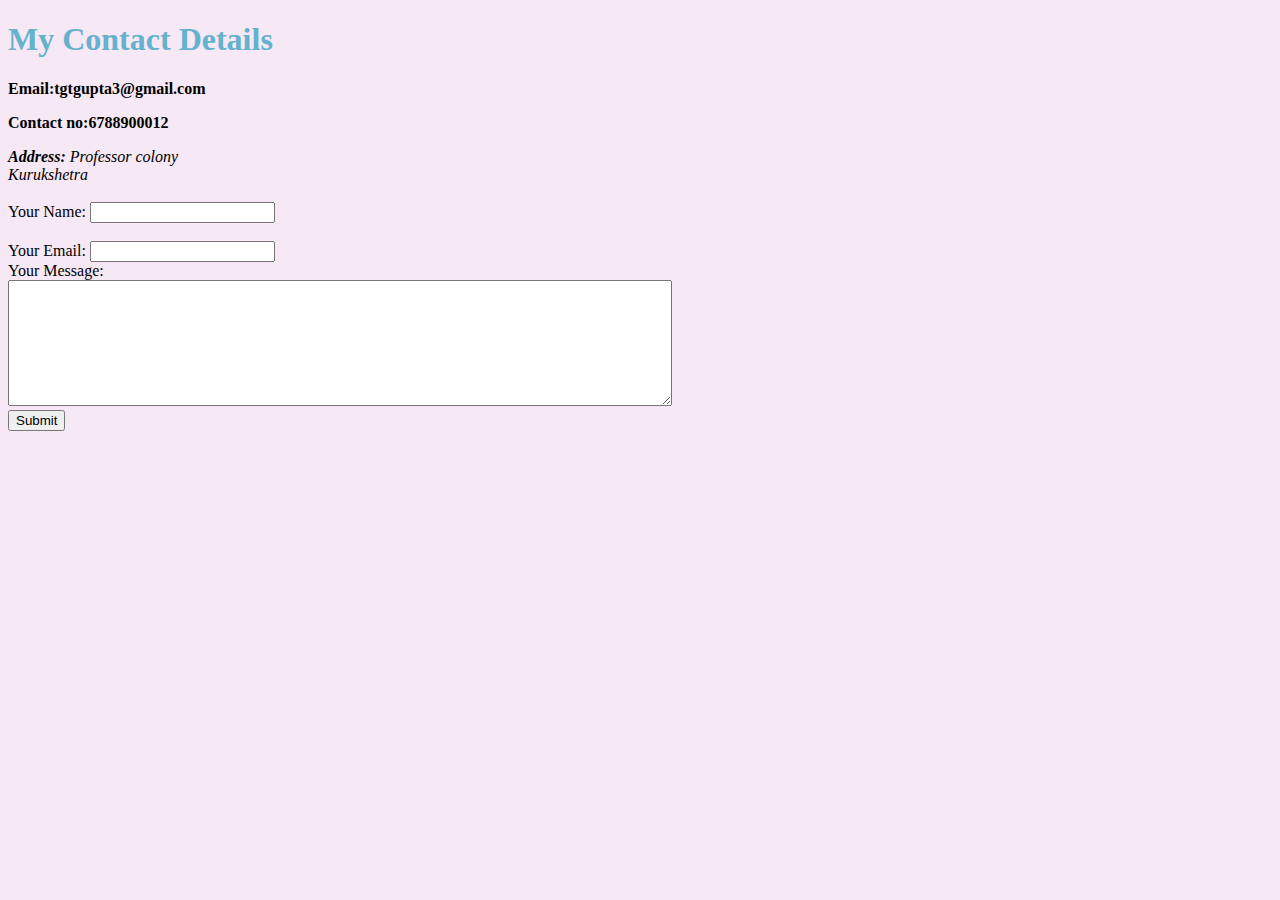
<file: contact.html>
<!DOCTYPE html>
<html lang="en" dir="ltr">
  <head>
    <meta charset="utf-8">
    <title>contact</title>
  </head>
  <link rel="stylesheet" href="styles.css">
  <body>
    <h1>My Contact Details</h1>
    <p><b>Email:tgtgupta3@gmail.com</b></p>
    <p><b>Contact no:6788900012</b></p>
    <address>
      <strong>Address:</strong>
      Professor colony<br>
      Kurukshetra
    </address><br>
    <form class="" action="mailto:tgtgupta3@gmail.com" method="post" enctype="text/plain">
      <label>Your Name:</label>
      <input type="text" name="Your name:" value="" ><br><br>
      <label>Your Email:</label>
      <input type="email" name="Email ID" value=""><br>
      <label>Your Message:</label><br>
      <textarea name="Message" rows="8" cols="80"></textarea><br>
      <input type="submit">
    </form>
  </body>
</html>
</file>
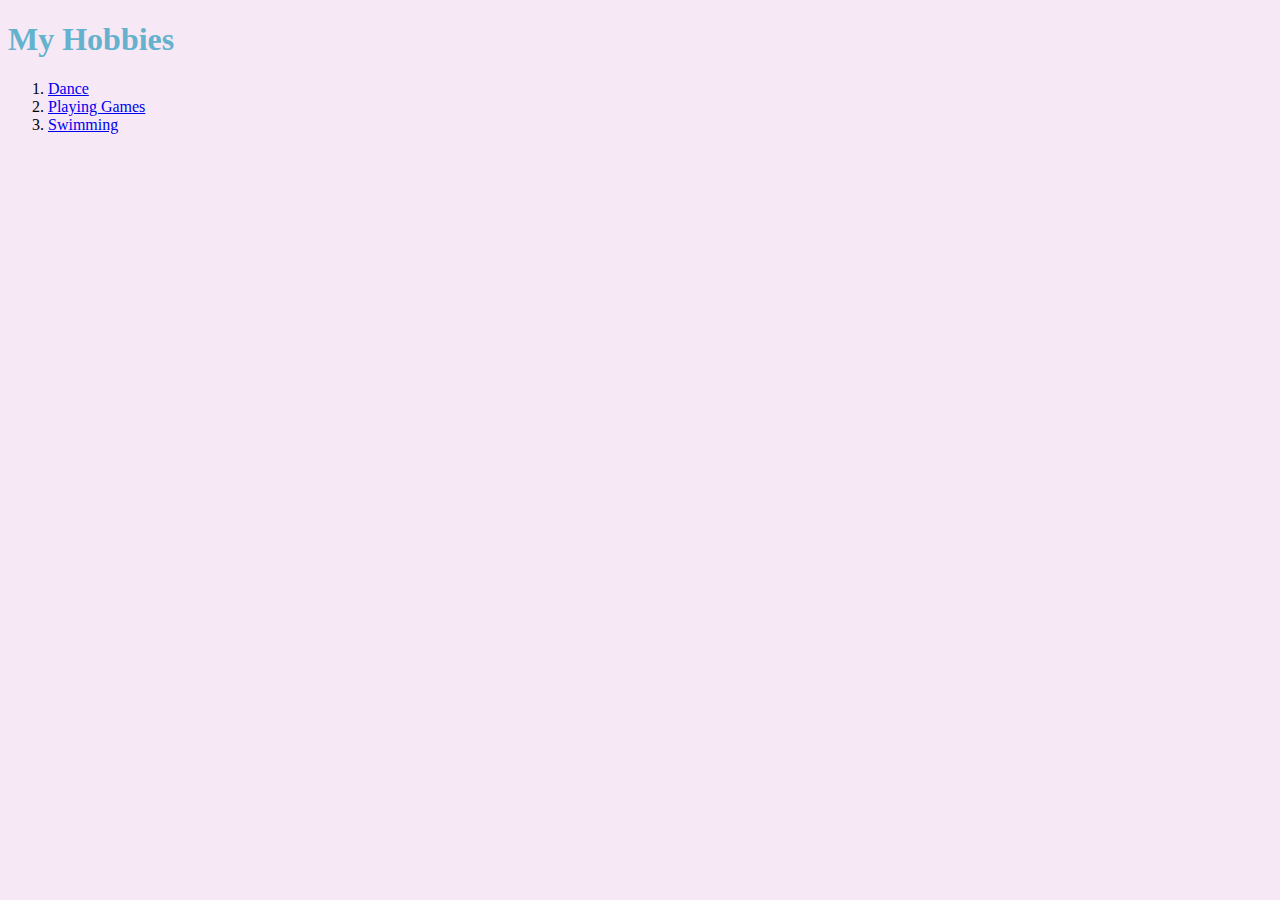
<file: hobbies.html>
<!DOCTYPE html>
<html lang="en" dir="ltr">
  <head>
    <meta charset="utf-8">
    <title>Hobbies</title>
  </head>
  <link rel="stylesheet" href="styles.css">
  <body>
    <h1>My Hobbies</h1>
    <ol>
      <li><a href="https://www.youtube.com/watch?v=nrDtcsyd-U4">Dance</a></li>
      <li><a href="https://www.youtube.com/watch?v=KuV5aeSUxPo">Playing Games</a></li>
      <li><a href="https://www.youtube.com/watch?v=rgnUTJBQauo">Swimming</a></li>
    </ol>
  </body>
</html>
</file>
<file: styles.css>
body{
    background-color:#f7e8f6;
  }
  hr{
    background-color: white;
    border-style: dotted none none;
    border-width: 5px;
    width: 5%
  }
  h1{
    color:#64b2cd
  }
  h2{
    color:#64b2cd
  }
</file>
